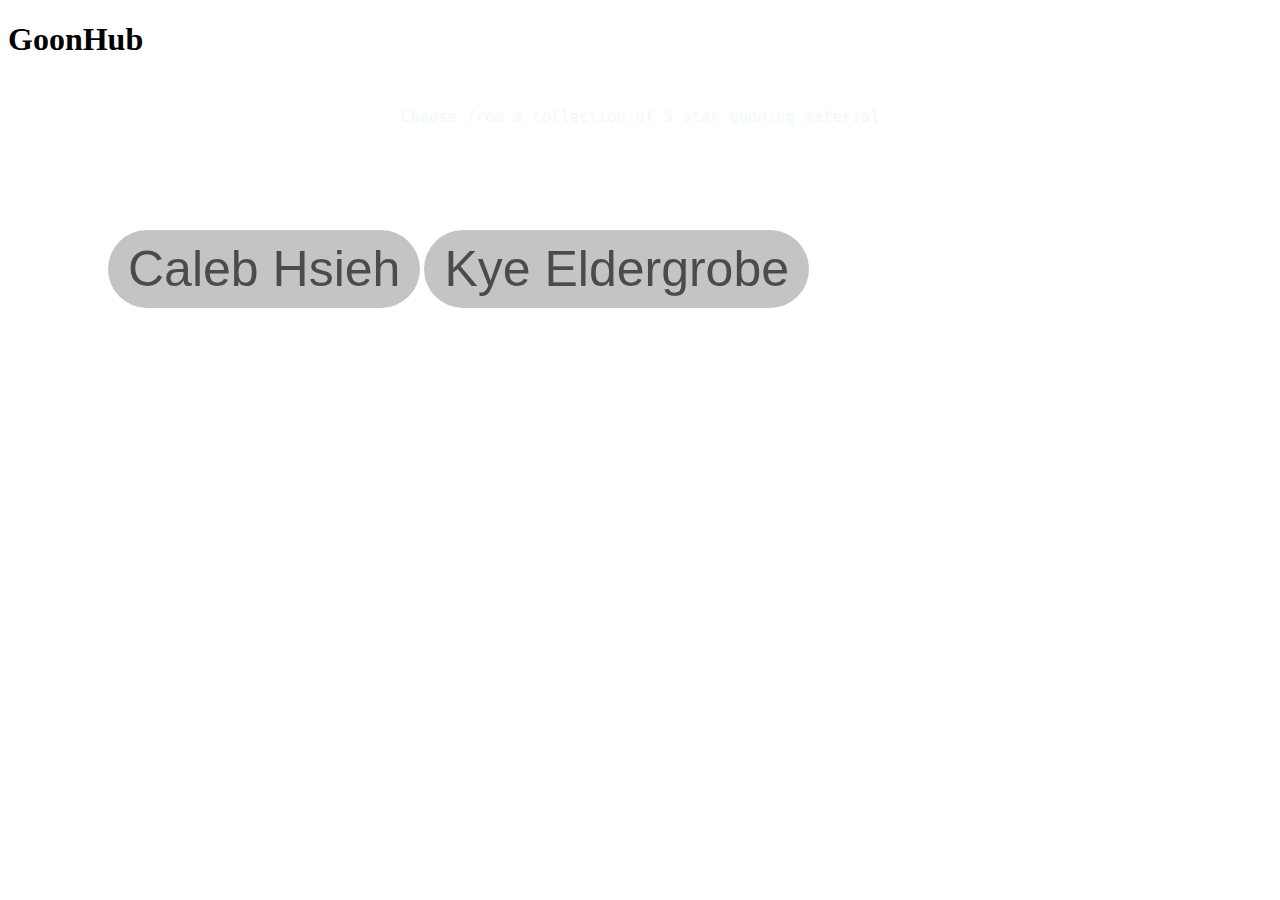
<file: index.html>
<!DOCTYPE html>
<head>
  <h1 class="title">GoonHub</h1>
  <link rel="stylesheet" type = "text/css" href="https://nahug4.github.io/GoonHub/style.css" />
</head>
<button id="caleb">Caleb Hsieh</button>
<button id="kye">Kye Eldergrobe </button>


<script src="script.js"></script>
<body>
  <p class="main-text">Choose from a collection of 5 star gooning material</p>
</body>
</file>
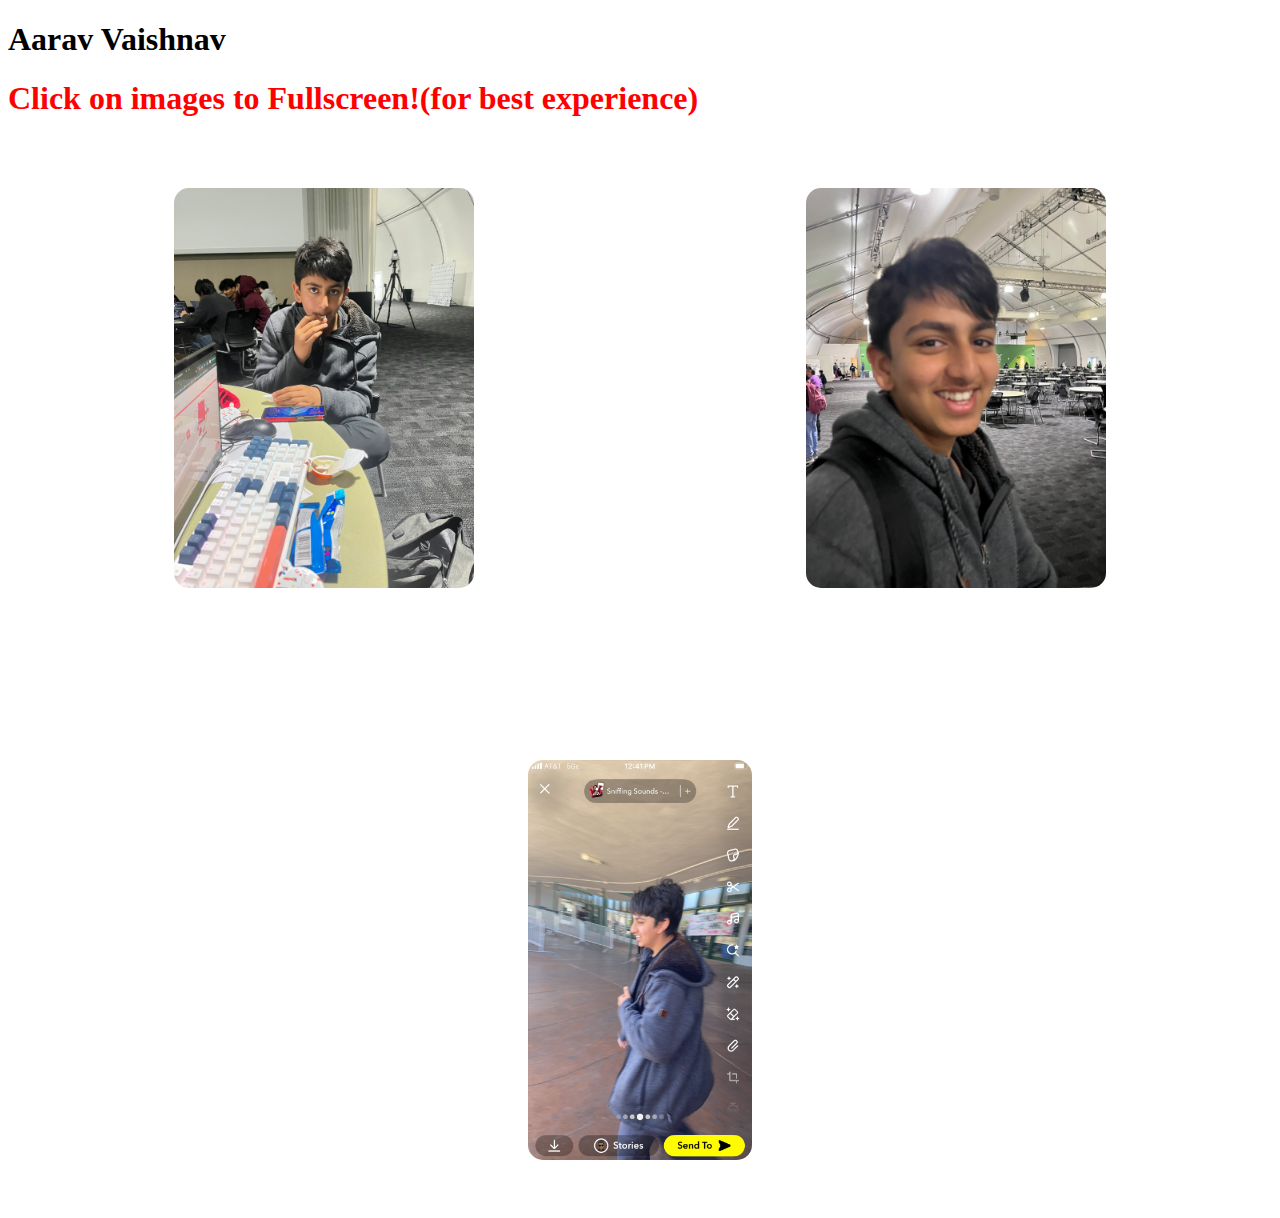
<file: aarav.html>
<!DOCTYPE html>
<html lang="en">
  <head>
    <meta charset="UTF-8" />
    <meta name="viewport" content="width=device-width, initial-scale=1.0" />
    <title>Aarave</title>
    <link rel="stylesheet" href="style.css" />
    <script src="script.js"></script>
  </head>
  <body class="caleb-page">
    <h1 class="title">Aarav Vaishnav</h1>
    <h1 class="to-fulscreen">Click on images to Fullscreen!(for best experience)</h1>
  <div>
    <img
      class="fullscreen-img"
      src="aarav 1.jpg"
      alt="My Image"
      onclick="openFullscreen(this)"
    />

    <img
      class="fullscreen-img"
      src="aarav 2.jpg"
      alt="Second Image"
      onclick="openFullscreen(this)"
    />
  </div>
    <br>
        <br>
    <br>
        <br>

  <div>
    <img
      class="fullscreen-img"
      src="aarav 3.png"
      alt="My Image"
      onclick="openFullscreen(this)"
    />


  </body>
</html>
</file>
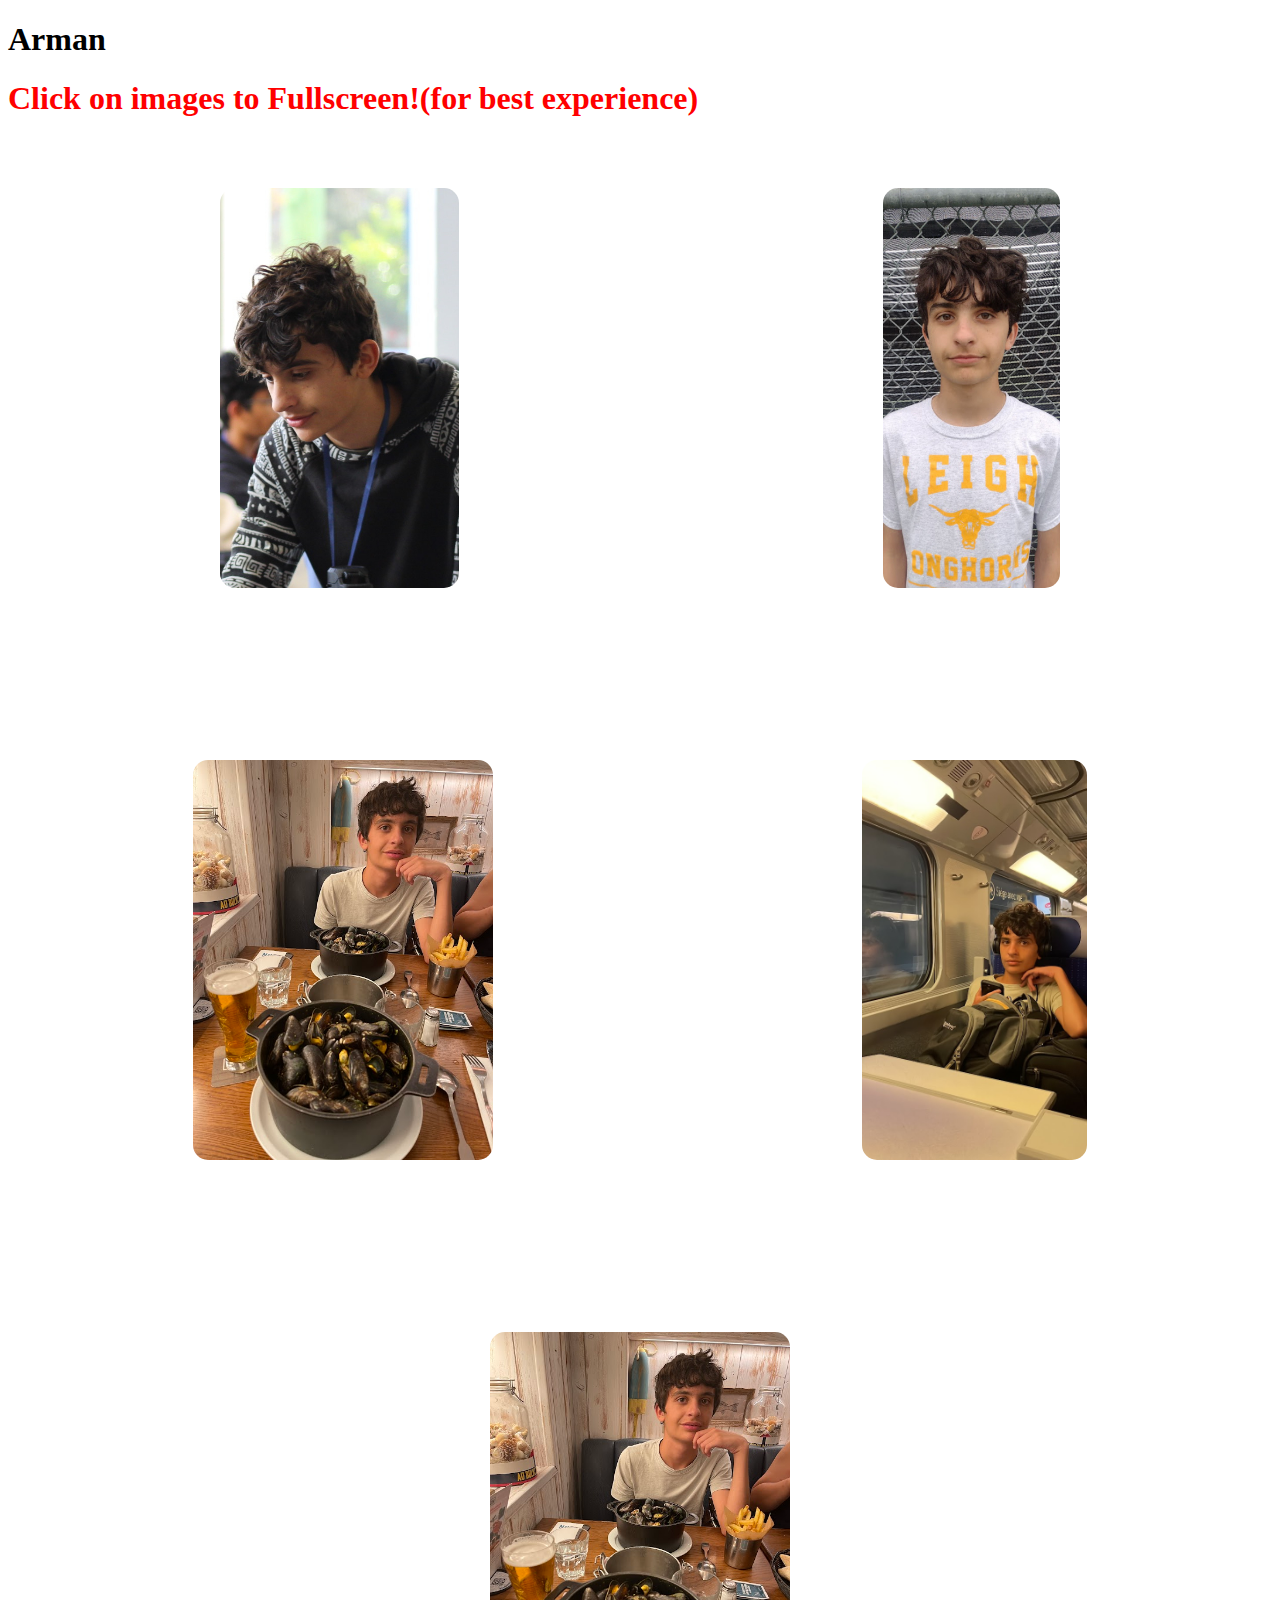
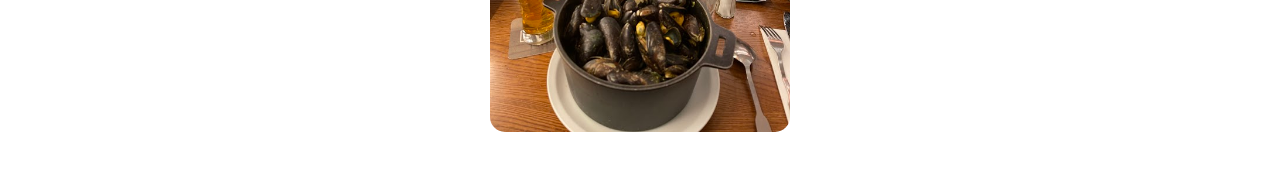
<file: arman.html>
<!DOCTYPE html>
<html lang="en">
  <head>
    <meta charset="UTF-8" />
    <meta name="viewport" content="width=device-width, initial-scale=1.0" />
    <title>Arman</title>
    <link rel="stylesheet" href="style.css" />
    <script src="script.js"></script>
  </head>
  <body class="caleb-page">
    <h1 class="title">Arman</h1>
    <h1 class="to-fulscreen">Click on images to Fullscreen!(for best experience)</h1>
  <div>
    <img
      class="fullscreen-img"
      src="arman 1.jpeg"
      alt="My Image"
      onclick="openFullscreen(this)"
    />

    <img
      class="fullscreen-img"
      src="arman 2.jpg"
      alt="Second Image"
      onclick="openFullscreen(this)"
    />
  </div>
    <br>
        <br>
    <br>
        <br>

  <div>
    <img
      class="fullscreen-img"
      src="arman 3.jpg"
      alt="My Image"
      onclick="openFullscreen(this)"
    />

    <img
      class="fullscreen-img"
      src="arman 4.jpg"
      alt="Second Image"
      onclick="openFullscreen(this)"
    />
  </div>

     </div>
    <br>
        <br>
    <br>
        <br>

  <div>
    <img
      class="fullscreen-img"
      src="arman 5.jpg"
      alt="My Image"
      onclick="openFullscreen(this)"
    />
</file>
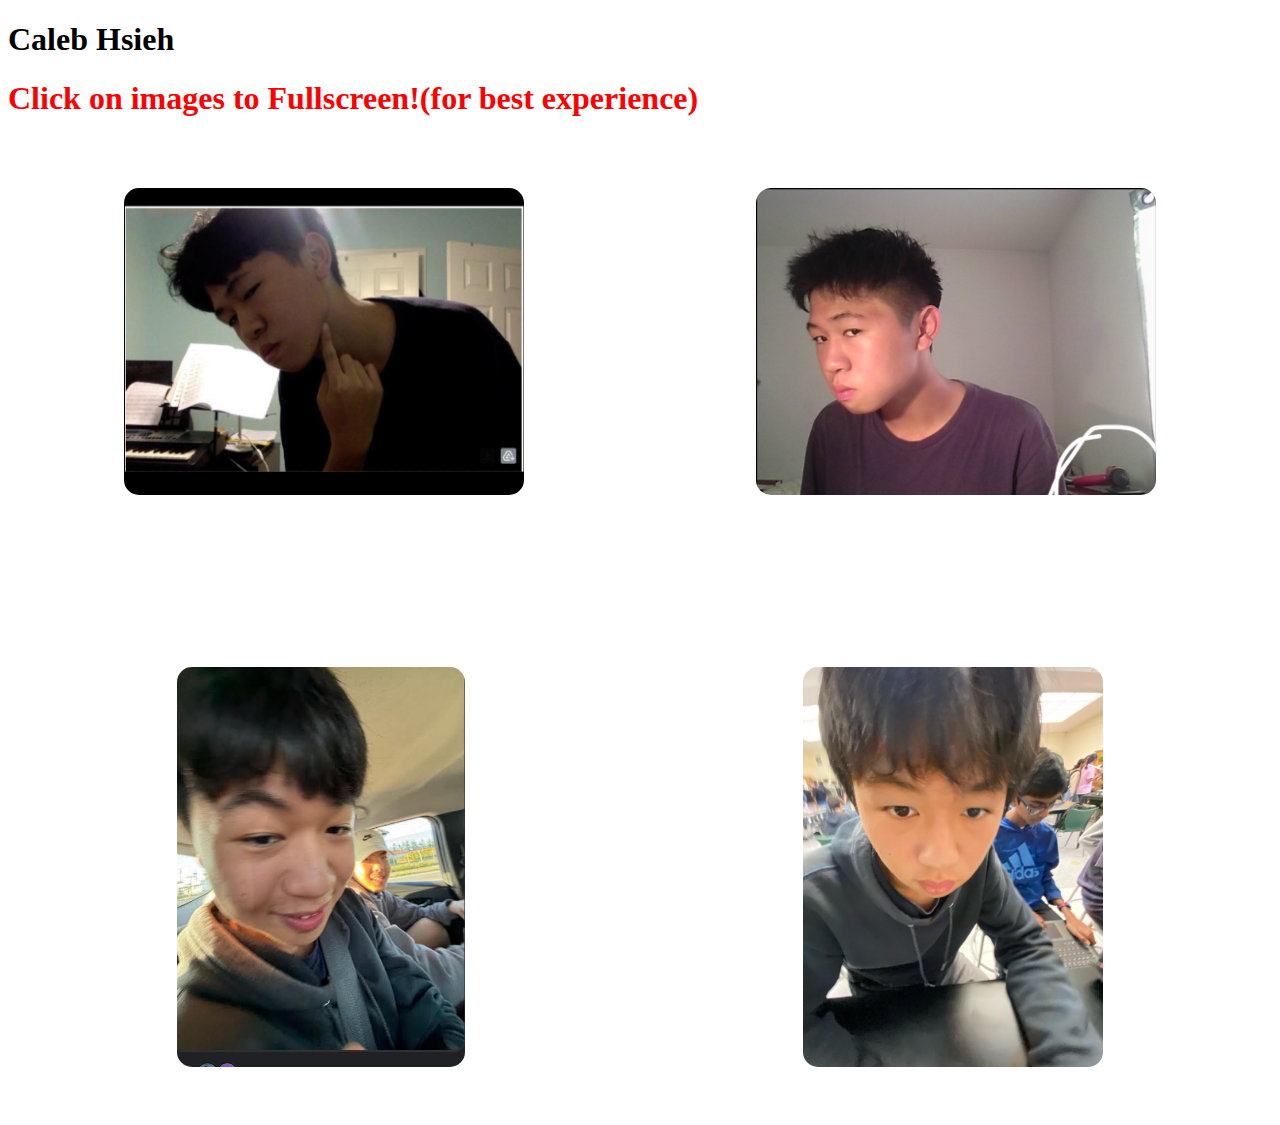
<file: caleb.html>
<!DOCTYPE html>
<html lang="en">
  <head>
    <meta charset="UTF-8" />
    <meta name="viewport" content="width=device-width, initial-scale=1.0" />
    <title>Caleb Page</title>
    <link rel="stylesheet" href="style.css" />
    <script src="script.js"></script>
  </head>
  <body class="caleb-page">
    <h1 class="title">Caleb Hsieh</h1>
    <h1 class="to-fulscreen">Click on images to Fullscreen!(for best experience)</h1>
  <div>
    <img
      class="fullscreen-img"
      src="caleb.png"
      alt="My Image"
      onclick="openFullscreen(this)"
    />

    <img
      class="fullscreen-img"
      src="caleb2.png"
      alt="Second Image"
      onclick="openFullscreen(this)"
    />
  </div>
    <br>
        <br>
    <br>
        <br>

  <div>
    <img
      class="fullscreen-img"
      src="caleb 3.jpg"
      alt="My Image"
      onclick="openFullscreen(this)"
    />

    <img
      class="fullscreen-img"
      src="caleb 4.jpg"
      alt="Second Image"
      onclick="openFullscreen(this)"
    />
  </div>

  </body>
</html>
</file>
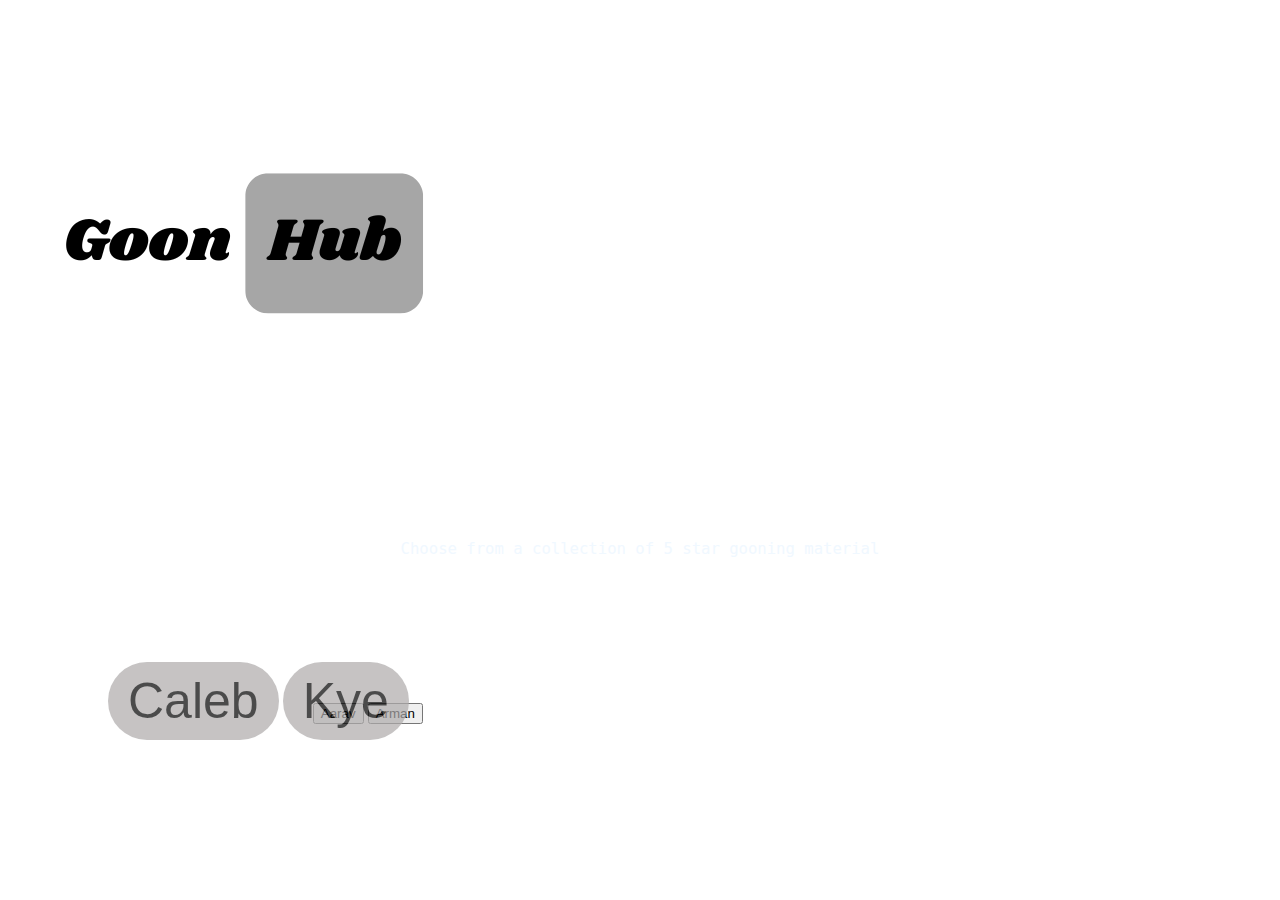
<file: home.html>
<!DOCTYPE html>
<html lang="en">
  <head>
    <meta charset="UTF-8" />
    <title>GoonHub</title>
    <link rel="stylesheet" type="text/css" href="https://nahug4.github.io/GoonHub/style.css" />
    <script defer src="script.js"></script>
  </head>
  <body>

    
    <div class="logo-container">
      <a href="index.html">
        <img src="logo.png" alt="Caleb Hsieh Logo" class="logo" />
      </a>
    </div>

   
    <button id="caleb">Caleb</button>
    <button id="kye">Kye</button>
    <button id="aarav"> Aarav </button>
    <button id="arman"> Arman </button>

    <p class="main-text">Choose from a collection of 5 star gooning material</p>

  </body>
</html>
</file>
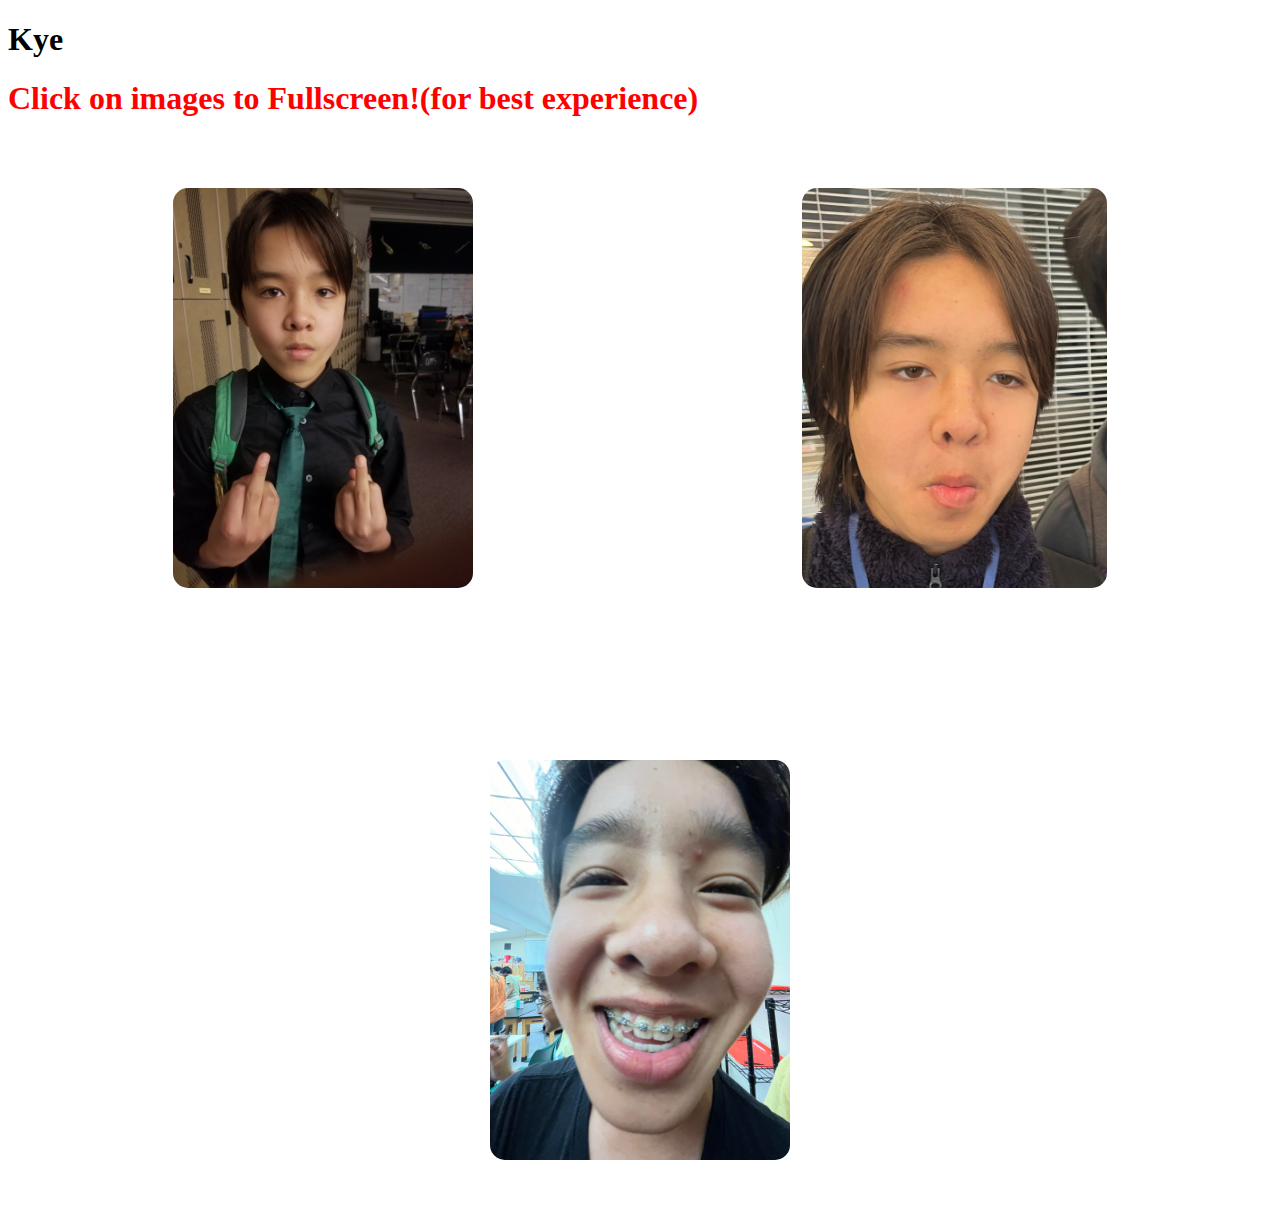
<file: kye.html>
<!DOCTYPE html>
<html lang="en">
  <head>
    <meta charset="UTF-8" />
    <meta name="viewport" content="width=device-width, initial-scale=1.0" />
    <title>Kye</title>
    <link rel="stylesheet" href="style.css" />
    <script src="script.js"></script>
  </head>
  <body class="caleb-page">
    <h1 class="title">Kye </h1>
    <h1 class="to-fulscreen">Click on images to Fullscreen!(for best experience)</h1>
  <div>
    <img
      class="fullscreen-img"
      src="kye 4.jpg"
      alt="My Image"
      onclick="openFullscreen(this)"
    />

    <img
      class="fullscreen-img"
      src="kye 2.jpg"
      alt="Second Image"
      onclick="openFullscreen(this)"
    />
  </div>
    <br>
        <br>
    <br>
        <br>

  <div>
    

    <img
      class="fullscreen-img"
      src="kye 1.jpg"
      alt="Second Image"
      onclick="openFullscreen(this)"
    />
  </div>
</file>
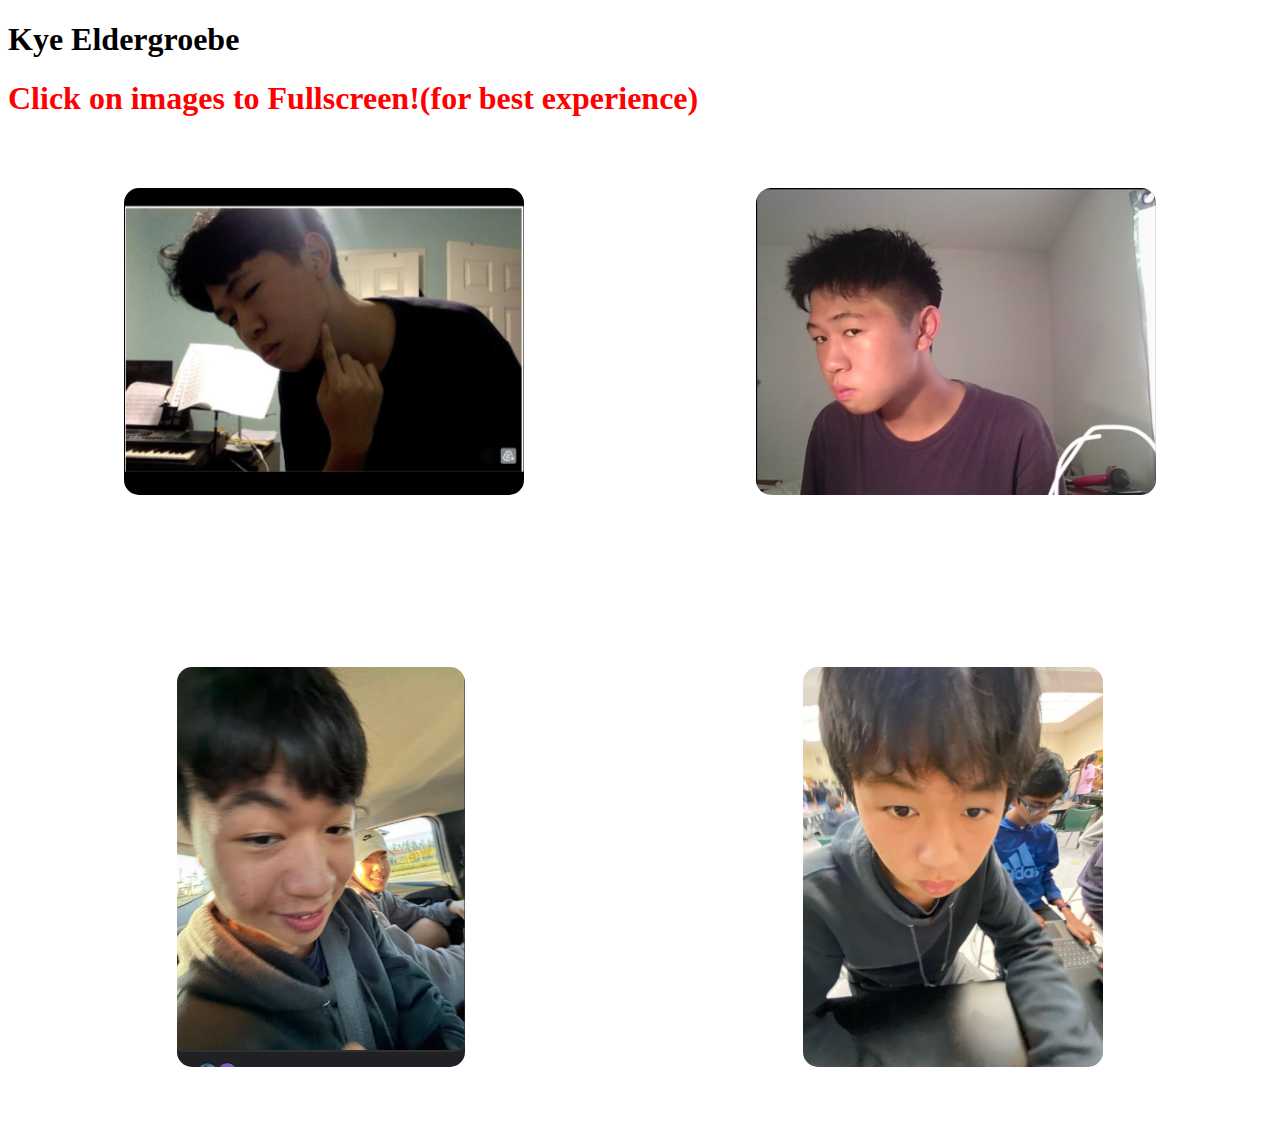
<file: Kye.html>
<!DOCTYPE html>
<html lang="en">
  <head>
    <meta charset="UTF-8" />
    <meta name="viewport" content="width=device-width, initial-scale=1.0" />
    <title>Kye</title>
    <link rel="stylesheet" href="style.css" />
    <script src="script.js"></script>
  </head>
  <body class="caleb-page">
    <h1 class="title">Kye Eldergroebe</h1>
    <h1 class="to-fulscreen">Click on images to Fullscreen!(for best experience)</h1>
  <div>
    <img
      class="fullscreen-img"
      src="caleb.png"
      alt="My Image"
      onclick="openFullscreen(this)"
    />

    <img
      class="fullscreen-img"
      src="caleb2.png"
      alt="Second Image"
      onclick="openFullscreen(this)"
    />
  </div>
    <br>
        <br>
    <br>
        <br>

  <div>
    <img
      class="fullscreen-img"
      src="caleb 3.jpg"
      alt="My Image"
      onclick="openFullscreen(this)"
    />

    <img
      class="fullscreen-img"
      src="caleb 4.jpg"
      alt="Second Image"
      onclick="openFullscreen(this)"
    />
  </div>
</file>
<file: style.css>
#caleb {
  font-size: 50px;
  color: #000000;
  background-color: rgb(174, 171, 171);
  text-align: left;
  padding: 10px 20px;
  position: relative;
  left: 100px;
  margin-top: 150px;
  border-radius: 50px;
  opacity: 0.7;
  border: none;
  transition: all 0.3s ease;
  cursor: pointer;
}


#caleb:hover {
  background-color: #ffe6e6; /* light red/pink tint */
  box-shadow: 0 0 15px rgba(200, 27, 27, 0.6);
  transform: scale(1.05);
}

#caleb:hover {
  background-color: #ffe6e6; /* light red/pink tint */
  box-shadow: 0 0 1px rgba(200, 27, 27, 0.6);
  transform: scale(1.05);
}

#kye {
  font-size: 50px;
  color: #000000;
  background-color: rgb(174, 171, 171);
  text-align: left;
  padding: 10px 20px;
  position: relative;
  left: 100px;
  margin-top: 150px;
  border-radius: 50px;
  opacity: 0.7;
  border: none;
  transition: all 0.3s ease;
  cursor: pointer;
}


#kye:hover {
  background-color: #ffe6e6; /* light red/pink tint */
  box-shadow: 0 0 15px rgba(200, 27, 27, 0.6);
  transform: scale(1.05);
}

#kye:hover {
  background-color: #ffe6e6; /* light red/pink tint */
  box-shadow: 0 0 1px rgba(200, 27, 27, 0.6);
  transform: scale(1.05);
}

}

}
.title {
  margin: 0;
  padding: 0;
  text-align: center;
  color: white;
  font-size: 100px;
  animation: spinIn 1s ease-out 10ms;
}

body {
  background-image: url(https://media.istockphoto.com/id/516084897/photo/milk-splash.jpg?s=612x612&w=0&k=20&c=6tOaLDBo8H1j3fbAddJUuXxAVjcMDc-XhY6AsEtm6CE=);
  background-size: cover;
  background-position: middle;
  background-repeat: no-repeat;
}
div {
  display:flex;
  
}

.main-text {
  color: aliceblue;
  position: relative;
  margin-top: -200px;
  text-align: center;
  font-size: larger;
  font: italic;
  font-family: monospace;
}
.click-to-fullscreen-text {
  color: aliceblue;

}
.to-fulscreen {
  position: relative;
  color: red;
}

@keyframes spinIn {
  from {
    transform: rotate(-360deg);
    font-size: 500px;
    opacity: 0;
  }
  to {
    transform: rotate(0deg);
    transform: scale(0px);
    opacity: 1;
  }
}
.fullscreen-img {
  max-width: 400px;
  max-height: 400px;
  cursor: pointer;
  display: block;
  margin: 50px auto;
  border-radius: 15px;
  transition: transform 0.3s ease-in-out;
}

.fullscreen-img {
  max-width: 400px;
  max-height: 400px;
  cursor: pointer;
  display: block;
  margin: 50px auto;
  border-radius: 15px;
  transition: transform 0.3s ease-in-out;
}

.fullscreen-img:hover {
  transform: scale(1.03);
  box-shadow: 0 0 10px rgba(255, 255, 255, 0.3);
}
</file>
